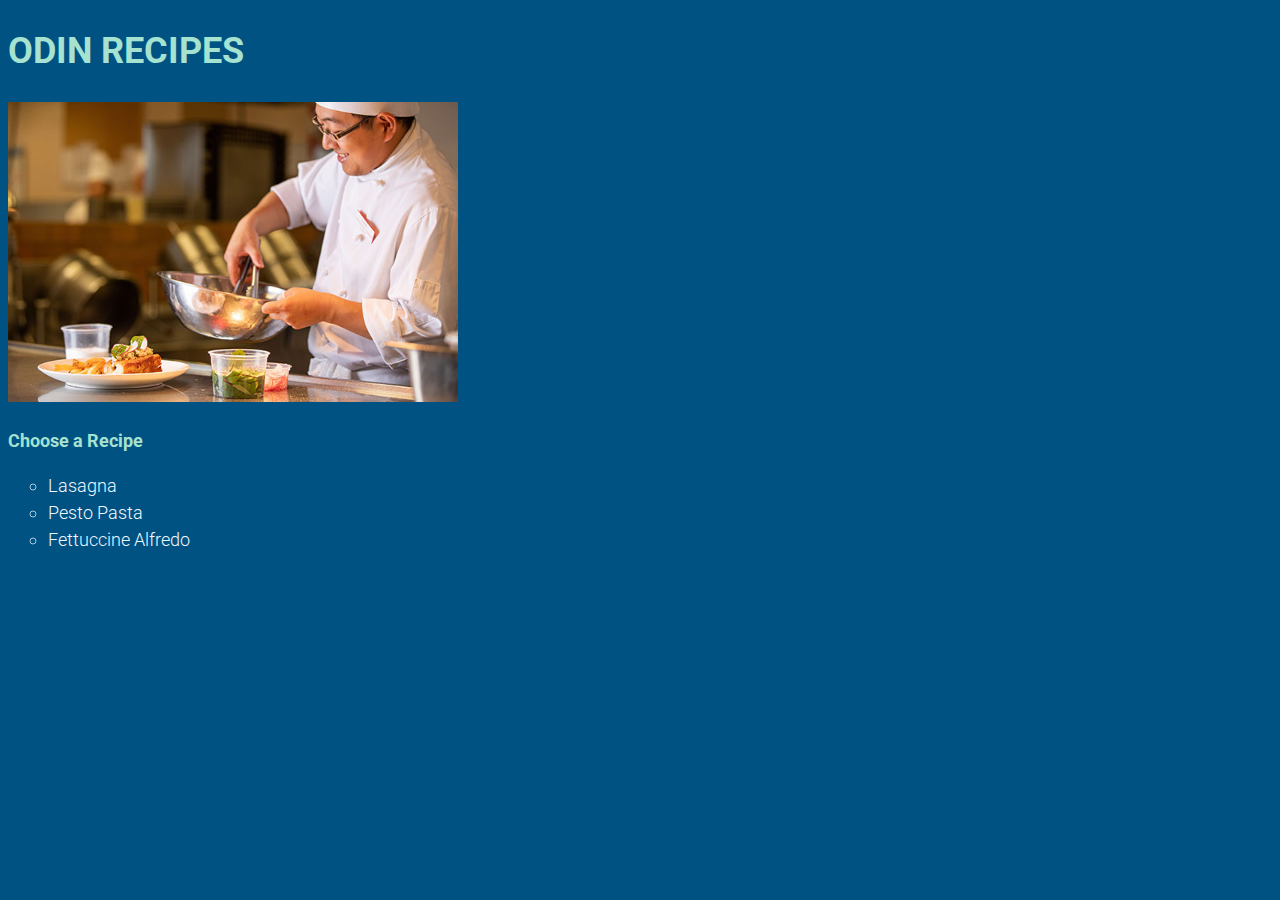
<file: index.html>
<!DOCTYPE html>

<html lang="en">

<head>
    <meta charset="UTF-8">
    <title>Odin Recipes</title>
    <link rel="stylesheet" href="css/style.css">
    <link rel="preconnect" href="https://fonts.googleapis.com">
<link rel="preconnect" href="https://fonts.gstatic.com" crossorigin>
<link href="https://fonts.googleapis.com/css2?family=Roboto:wght@300;700&display=swap" rel="stylesheet">
</head>

<body>
    <h1>Odin Recipes</h1>

    <img src="images/cook.webp" alt="cook">

    <h3>Choose a Recipe</h3>

    <ul>
        <li><a href="recipes/lasagna.html">Lasagna</a></li>
        <li><a href="recipes/pesto_pasta.html">Pesto Pasta</a></li>
        <li><a href="recipes/fettuccine.html">Fettuccine Alfredo</a></li>
    </ul>

</body>

</html>
</file>
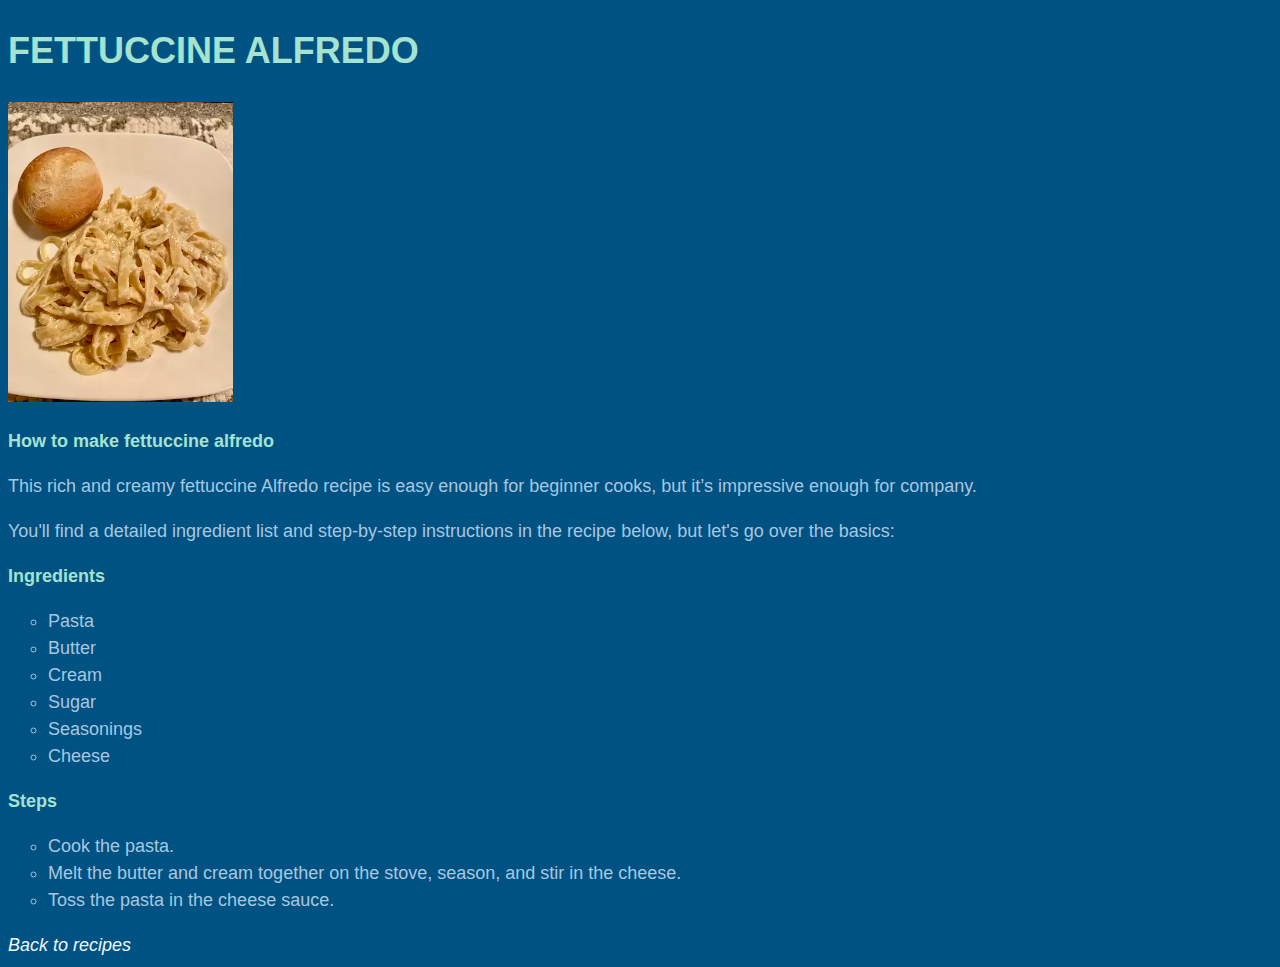
<file: recipes/fettuccine.html>
<!DOCTYPE html>

<html lang="en">

<head>
    <meta charset="UTF-8">
    <title>Odin Recipes</title>
    <link rel="stylesheet" href="../css/style.css">
</head>

<body>
    <h1>Fettuccine Alfredo</h1>

    <img src="../images/fettuccine.webp" alt="fettuccine alfredo">

    <h3>How to make fettuccine alfredo</h3>

    <p>This rich and creamy fettuccine Alfredo recipe is easy enough for beginner cooks, but it’s impressive enough for
        company. </p>

    <p>You'll find a detailed ingredient list and step-by-step instructions in the recipe below, but let's go over the
        basics:</p>

    <h3>Ingredients</h3>
    <ul>
        <li>Pasta</li>
        <li>Butter</li>
        <li>Cream</li>
        <li>Sugar</li>
        <li>Seasonings</li>
        <li>Cheese</li>
    </ul>

    <h3>Steps</h3>
    <ol>
        <li>Cook the pasta.</li>
        <li>Melt the butter and cream together on the stove, season, and stir in the cheese.</li>
        <li>Toss the pasta in the cheese sauce. </li>
    </ol>

    <a href="../index.html">Back to recipes</a>

</body>

</html>
</file>
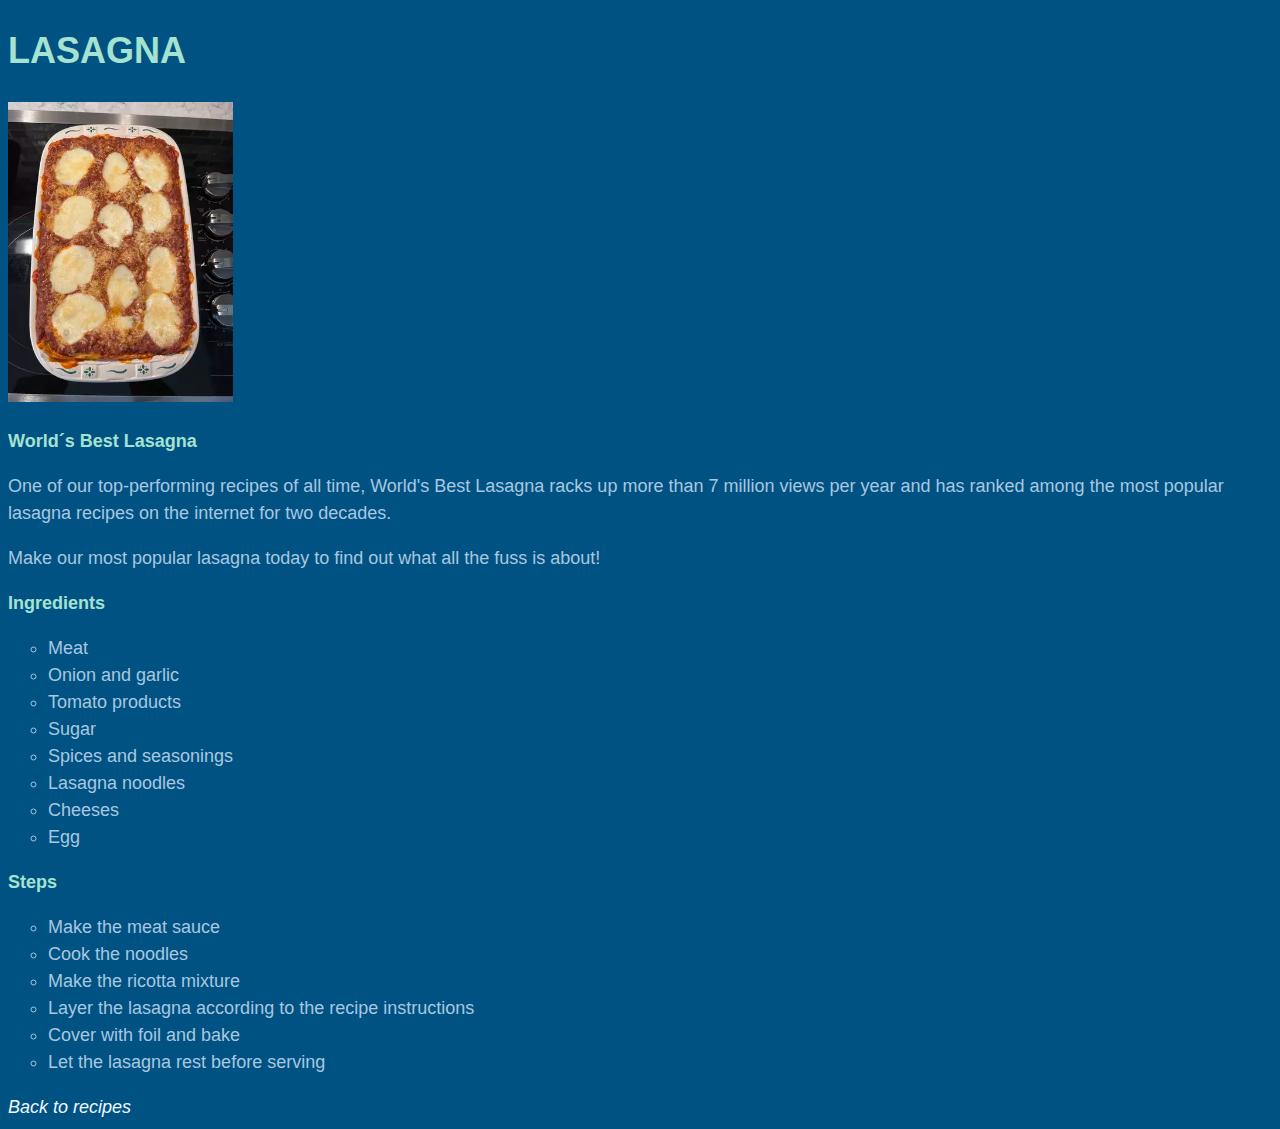
<file: recipes/lasagna.html>
<!DOCTYPE html>

<html lang="en">

<head>
    <meta charset="UTF-8">
    <title>Odin Recipes</title>
    <link rel="stylesheet" href="../css/style.css">
</head>

<body>
    <h1>Lasagna</h1>

    <img src="../images/lasagna.webp" alt="lasagna">

    <h3>World´s Best Lasagna</h3>

    <p>One of our top-performing recipes of all time, World's Best Lasagna racks up more than 7 million views per year
        and has ranked among the most popular lasagna recipes on the internet for two decades. </p>

    <p>Make our most popular lasagna today to find out what all the fuss is about!</p>

    <h3>Ingredients</h3>
    <ul>
        <li>Meat</li>
        <li>Onion and garlic</li>
        <li>Tomato products</li>
        <li>Sugar</li>
        <li>Spices and seasonings</li>
        <li>Lasagna noodles</li>
        <li>Cheeses</li>
        <li>Egg</li>
    </ul>

    <h3>Steps</h3>
    <ol>
        <li>Make the meat sauce</li>
        <li>Cook the noodles</li>
        <li>Make the ricotta mixture</li>
        <li>Layer the lasagna according to the recipe instructions</li>
        <li>Cover with foil and bake</li>
        <li>Let the lasagna rest before serving</li>
    </ol>

    <a href="../index.html">Back to recipes</a>

</body>

</html>
</file>
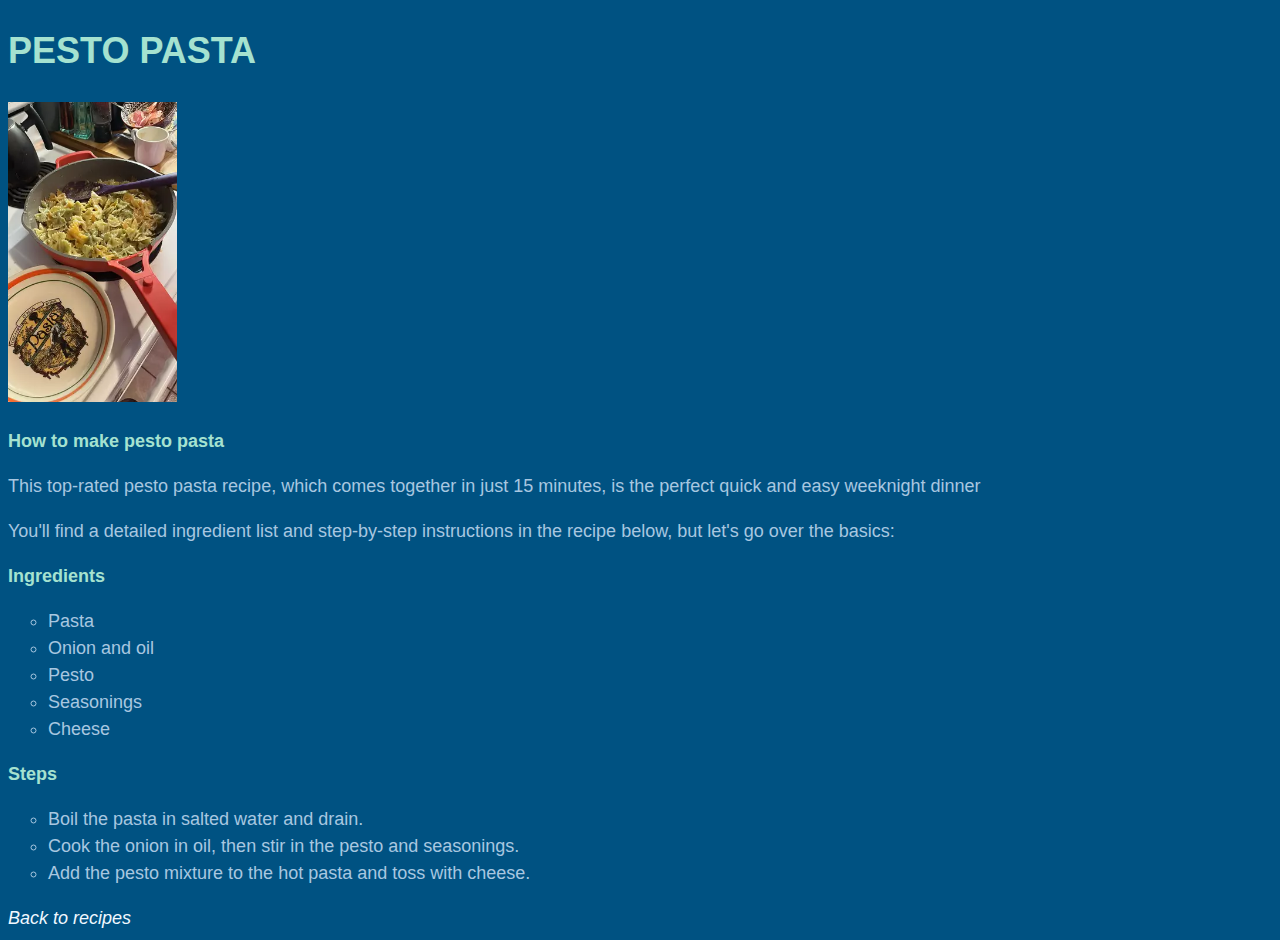
<file: recipes/pesto_pasta.html>
<!DOCTYPE html>

<html lang="en">

<head>
    <meta charset="UTF-8">
    <title>Odin Recipes</title>
    <link rel="stylesheet" href="../css/style.css">
</head>

<body>
    <h1>Pesto Pasta</h1>

    <img src="../images/pesto_pasta.webp" alt="pesto pasta">

    <h3>How to make pesto pasta</h3>

    <p>This top-rated pesto pasta recipe, which comes together in just 15 minutes, is the perfect quick and easy
        weeknight dinner </p>

    <p>You'll find a detailed ingredient list and step-by-step instructions in the recipe below, but let's go over the
        basics:</p>

    <h3>Ingredients</h3>
    <ul>
        <li>Pasta</li>
        <li>Onion and oil</li>
        <li>Pesto</li>
        <li>Seasonings</li>
        <li>Cheese</li>
    </ul>

    <h3>Steps</h3>
    <ol>
        <li>Boil the pasta in salted water and drain.</li>
        <li>Cook the onion in oil, then stir in the pesto and seasonings. </li>
        <li>Add the pesto mixture to the hot pasta and toss with cheese. </li>
    </ol>

    <a href="../index.html">Back to recipes</a>

</body>

</html>
</file>
<file: css/style.css>
* {
    font-family: 'Roboto', sans-serif;
    font-size: 18px;
    line-height: 1.5;
    color: #a8c7e0;
}

body {
    background-color: #005282;
}

h1,
h3 {
    font-weight: bold;
    color: #a5e2d0;
}

h1 {
    font-size: 36px;
    text-transform: uppercase;
}

img {
    width: auto;
    height: 300px;
}

li {
    list-style: circle;
}

a {
    text-decoration: none;
    font-style: italic;
    color:#f0f8ff;
}

li a {
    font-style: normal;
    font-weight: 300;
}
</file>
